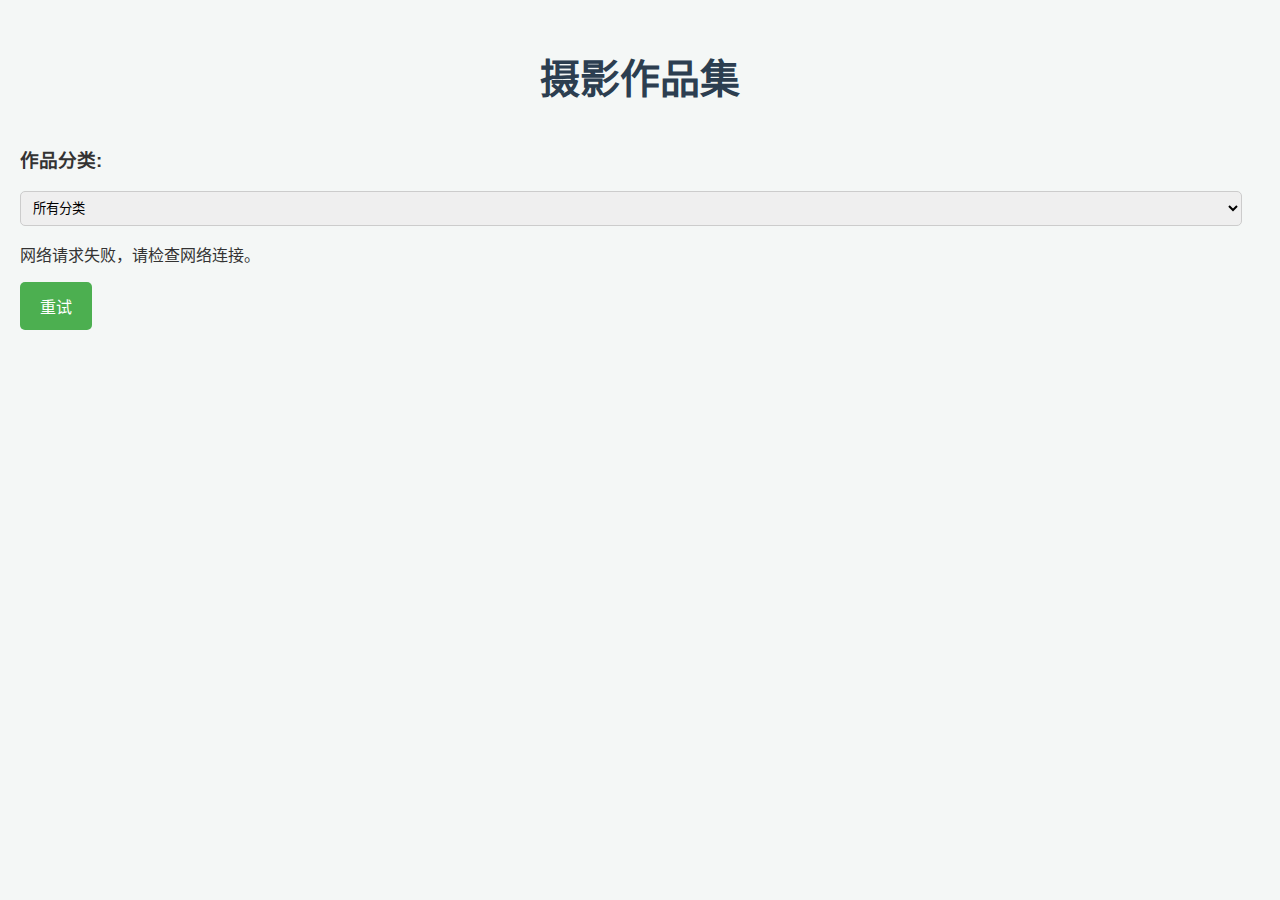
<file: portfolio.html>
<!DOCTYPE html>
<html lang="zh-CN">
<head>
    <meta charset="UTF-8">
    <meta name="viewport" content="width=device-width, initial-scale=1.0">
    <title>摄影作品集</title>
    <link rel="stylesheet" href="style.css">
</head>
<body>
    <div class="client-container">
        <h1>摄影作品集</h1>

        <!-- 作品分类筛选器 -->
        <div class="portfolio-filter-controls">
            <h3>作品分类:</h3>
            <select id="portfolioCategoryFilter">
                <option value="all">所有分类</option>
                <!-- 分类选项将由JS动态加载 -->
            </select>
        </div>

        <div id="portfolioLoadingMessage" class="client-message" style="display: none;">
            <p>加载中...</p>
        </div>
        <div id="portfolioErrorMessage" class="client-message" style="display: none;">
            <p class="error-text"></p>
            <button id="portfolioRetryButton" class="client-btn">重试</button>
        </div>
        <div id="noPortfolioItemsMessage" class="client-message" style="display: none;">
            <p>目前没有作品。</p>
        </div>

        <div id="portfolioGrid" class="portfolio-grid">
            <!-- 作品将在这里动态加载 -->
        </div>
    </div>

    <!-- 大图预览模态框 (复用 style.css 中的 modal 样式) -->
    <div id="imageModal" class="modal">
        <span class="close-button">&times;</span>
        <img class="modal-content" id="modalImage">
    </div>

    <script src="portfolio.js"></script>
</body>
</html>
</file>
<file: style.css>
body {
    font-family: 'Segoe UI', Tahoma, Geneva, Verdana, sans-serif;
    margin: 0;
    padding: 20px;
    background-color: #f4f7f6;
    color: #333;
}

.container {
    max-width: 960px; /* 限制内容最大宽度，在宽屏上居中 */
    margin: 30px auto;
    background-color: #ffffff;
    padding: 30px;
    border-radius: 12px;
    box-shadow: 0 4px 20px rgba(0, 0, 0, 0.08);
}

h1 {
    text-align: center;
    color: #2c3e50;
    margin-bottom: 40px;
    font-size: 2.5em;
}

.section {
    background-color: #fdfdfd;
    border: 1px solid #e0e0e0;
    border-radius: 8px;
    padding: 25px;
    margin-bottom: 30px;
    box-shadow: 0 2px 10px rgba(0, 0, 0, 0.05);
}

h2 {
    color: #34495e;
    margin-top: 0;
    margin-bottom: 20px;
    border-bottom: 2px solid #e8e8e8;
    padding-bottom: 10px;
    font-size: 1.6em;
}

/* 默认输入框和选择框样式 (适用于桌面及以上) */
input[type="text"],
input[type="file"],
select {
    display: block;
    margin-bottom: 15px;
    padding: 8px;
    border: 1px solid #ccc;
    border-radius: 5px;
    width: calc(100% - 18px); /* 默认占据父容器宽度 */
    box-sizing: border-box;
}

/* 桌面端客户姓名输入框宽度优化 */
#customerNameInput {
    max-width: 300px; /* 限制桌面端宽度，避免过长 */
}


/* 默认按钮样式 (适用于桌面及以上) */
button {
    background-color: #4CAF50; /* Green */
    color: white;
    padding: 12px 20px;
    border: none;
    border-radius: 5px;
    cursor: pointer;
    font-size: 1em;
    transition: background-color 0.3s ease, transform 0.1s ease; /* 添加transform动画 */
    margin-right: 10px; /* 按钮之间默认间距 */
}

button:hover {
    background-color: #45a049;
    transform: translateY(-1px); /* 悬停时略微上浮 */
}

button:active {
    transform: translateY(0); /* 点击时恢复 */
}

button:disabled {
    background-color: #cccccc;
    cursor: not-allowed;
    transform: none; /* 禁用状态无动画 */
}

#uploadStatus {
    margin-top: 15px;
    font-weight: bold;
    color: #333;
}

.photo-grid {
    display: flex;
    flex-wrap: wrap;
    gap: 15px;
    margin-top: 20px;
    justify-content: center; /* 在桌面端也居中对齐图片 */
}

.photo-item {
    width: 150px; /* 桌面端图片固定宽度 */
    height: 150px;
    border: 1px solid #ddd;
    border-radius: 8px;
    overflow: hidden;
    position: relative;
    box-shadow: 0 2px 8px rgba(0, 0, 0, 0.05);
    display: flex;
    flex-direction: column;
    justify-content: space-between;
    transition: transform 0.2s ease; /* 添加图片项的动画 */
}

.photo-item:hover {
    transform: translateY(-3px); /* 悬停时略微上浮 */
}

.photo-item img {
    width: 100%;
    height: calc(100% - 25px);
    object-fit: cover;
    display: block;
}

.photo-item .photo-id-display {
    background-color: #f8f8f8;
    color: #555;
    margin: 0;
    padding: 3px 5px;
    font-size: 0.8em;
    text-align: center;
    white-space: nowrap;
    overflow: hidden;
    text-overflow: ellipsis;
    width: 100%;
    box-sizing: border-box;
    height: 25px;
    display: flex;
    align-items: center;
    justify-content: center;
}

.photo-item .photo-id-display:hover {
    overflow: visible;
    white-space: normal;
    word-break: break-all;
    position: absolute;
    bottom: 0;
    left: 0;
    right: 0;
    background-color: rgba(0, 0, 0, 0.8);
    color: white;
    padding: 5px;
    font-size: 0.9em;
    z-index: 20;
    border-radius: 0 0 8px 8px;
}

.delete-photo-btn {
    position: absolute;
    top: 5px;
    right: 5px;
    background-color: rgba(255, 0, 0, 0.7);
    color: white;
    border: none;
    border-radius: 50%;
    width: 25px;
    height: 25px;
    line-height: 25px;
    text-align: center;
    font-size: 0.8em;
    cursor: pointer;
    z-index: 10;
    padding: 0;
    margin: 0;
    transition: background-color 0.3s ease;
}

.delete-photo-btn:hover {
    background-color: rgba(255, 0, 0, 1);
}

.session-info {
    display: flex;
    align-items: center;
    margin-bottom: 20px;
    font-size: 1.1em;
}

.session-info p {
    margin: 0;
    margin-right: 15px;
}

.session-info strong {
    color: #007bff;
}

.qr-code-container {
    text-align: center;
    margin-top: 20px;
}

#qrCodeImage {
    max-width: 250px;
    height: auto;
    border: 1px solid #ddd;
    border-radius: 5px;
}

.finish-btn {
    background-color: #007bff;
    margin-top: 20px;
    width: 100%; /* 默认全宽 */
    padding: 15px;
    font-size: 1.1em;
}

.finish-btn:hover {
    background-color: #0056b3;
}

.history-link, .back-link {
    display: block;
    text-align: center;
    margin-top: 30px;
    padding: 12px 20px;
    background-color: #007bff;
    color: white;
    text-decoration: none;
    border-radius: 5px;
    transition: background-color 0.3s ease, transform 0.1s ease;
}

.history-link:hover, .back-link:hover {
    background-color: #0056b3;
    transform: translateY(-1px);
}
.history-link:active, .back-link:active {
    transform: translateY(0);
}


/* --- 移除旧的表格样式 --- */
/*
#sessionTable {
    width: 100%;
    border-collapse: collapse;
    margin-top: 20px;
    display: block;
    overflow-x: auto;
    white-space: nowrap;
    background-color: #fff;
    border-radius: 8px;
    box-shadow: 0 4px 15px rgba(0, 0, 0, 0.08);
}

#sessionTable thead, #sessionTable tbody, #sessionTable th, #sessionTable td, #sessionTable tr {
    display: table-row;
}

#sessionTable th, #sessionTable td {
    border: none;
    padding: 12px 15px;
    text-align: left;
    white-space: normal;
    vertical-align: middle;
}

#sessionTable th {
    background-color: #e9ecef;
    color: #495057;
    font-weight: 600;
    position: sticky;
    top: 0;
    z-index: 1;
    border-bottom: 2px solid #dee2e6;
}

#sessionTable thead th:first-child {
    border-top-left-radius: 8px;
}
#sessionTable thead th:last-child {
    border-top-right-radius: 8px;
}


#sessionTable tr:nth-child(even) {
    background-color: #f8f9fa;
}

#sessionTable tr:hover {
    background-color: #e2f0ff;
    transition: background-color 0.2s ease;
}

#sessionTable td button {
    padding: 8px 15px;
    font-size: 0.85em;
    margin-right: 8px;
    border-radius: 4px;
    transition: background-color 0.3s ease, transform 0.1s ease;
}

#sessionTable td button:hover {
    transform: translateY(-1px);
}

#sessionTable td button.delete-button-table {
    background-color: #dc3545;
}

#sessionTable td button.delete-button-table:hover {
    background-color: #c82333;
}
*/
/* --- 新增卡片列表样式 --- */
.session-cards-grid {
    display: grid;
    grid-template-columns: repeat(auto-fill, minmax(280px, 1fr)); /* 响应式列，最小280px */
    gap: 20px; /* 卡片间距 */
    margin-top: 20px;
}

.session-card {
    background-color: #ffffff;
    border: 1px solid #e0e0e0;
    border-radius: 10px;
    box-shadow: 0 4px 15px rgba(0, 0, 0, 0.08);
    padding: 20px;
    display: flex;
    flex-direction: column;
    justify-content: space-between;
    transition: transform 0.2s ease, box-shadow 0.2s ease;
}

.session-card:hover {
    transform: translateY(-5px);
    box-shadow: 0 8px 25px rgba(0, 0, 0, 0.15);
}

.session-card .card-header {
    display: flex;
    justify-content: space-between;
    align-items: center;
    margin-bottom: 15px;
    padding-bottom: 10px;
    border-bottom: 1px solid #f0f0f0;
}

.session-card .card-title {
    margin: 0;
    font-size: 1.2em;
    color: #34495e;
    flex-grow: 1;
}

.session-card .card-status {
    padding: 5px 10px;
    border-radius: 5px;
    font-size: 0.85em;
    font-weight: bold;
    color: white;
}

/* 状态颜色 */
.session-card .card-status.status-draft {
    background-color: #ffc107; /* 黄色 */
}
.session-card .card-status.status-ready {
    background-color: #28a745; /* 绿色 */
}
.session-card .card-status.status-submitted {
    background-color: #007bff; /* 蓝色 */
}

.session-card .card-body {
    margin-bottom: 15px;
}

.session-card .card-detail-item {
    margin: 5px 0;
    font-size: 0.95em;
    color: #555;
    word-break: break-all; /* 允许长ID换行 */
}

.session-card .card-actions {
    display: flex;
    justify-content: flex-end; /* 按钮右对齐 */
    gap: 10px; /* 按钮间距 */
    margin-top: 10px;
}

.session-card .card-actions button {
    padding: 8px 15px;
    font-size: 0.9em;
    margin-right: 0; /* 覆盖默认的margin-right */
}
.session-card .card-actions .delete-session-btn {
    background-color: #dc3545;
}
.session-card .card-actions .delete-session-btn:hover {
    background-color: #c82333;
}


#sessionListStatus {
    text-align: center;
    margin-top: 20px;
    color: #666;
}

#sessionDetailSection h2 {
    margin-top: 0;
    margin-bottom: 15px;
    color: #34495e;
}

#sessionDetailSection p {
    margin-bottom: 8px;
    font-size: 1.1em;
}

#sessionDetailSection .photo-grid {
    margin-top: 25px;
}

#detailPhotos .photo-item {
    border: 2px solid transparent;
}

#detailPhotos .photo-item.selected {
    border-color: #07c160;
}

#detailPhotos .photo-item .selected-indicator {
    position: absolute;
    top: 5px;
    left: 5px;
    background-color: #07c160;
    color: white;
    border-radius: 50%;
    width: 25px;
    height: 25px;
    line-height: 25px;
    text-align: center;
    font-size: 0.8em;
    font-weight: bold;
    display: none;
}

#detailPhotos .photo-item.selected .selected-indicator {
    display: block;
}

#backToListBtn {
    margin-bottom: 20px;
    background-color: #6c757d;
}

#backToListBtn:hover {
    background-color: #5a6268;
}

/* --- 优化筛选和搜索控件样式 --- */
.filter-controls {
    display: flex;
    gap: 15px; /* 增加间距 */
    margin-bottom: 25px; /* 增加底部间距 */
    flex-wrap: wrap;
    align-items: center;
    padding: 15px; /* 增加内边距 */
    background-color: #f8f9fa; /* 浅背景色 */
    border-radius: 8px; /* 圆角 */
    box-shadow: inset 0 1px 3px rgba(0, 0, 0, 0.05); /* 内部阴影 */
}

.filter-controls input[type="text"],
.filter-controls select {
    padding: 10px 15px; /* 增加内边距 */
    border: 1px solid #ced4da; /* 边框颜色 */
    border-radius: 6px; /* 更大圆角 */
    font-size: 1em; /* 调整字体大小 */
    flex-grow: 1;
    min-width: 180px; /* 最小宽度 */
    box-shadow: inset 0 1px 2px rgba(0, 0, 0, 0.075); /* 内部阴影 */
    transition: border-color 0.2s ease, box-shadow 0.2s ease;
}

.filter-controls input[type="text"]:focus,
.filter-controls select:focus {
    border-color: #80bdff;
    box-shadow: 0 0 0 0.2rem rgba(0, 123, 255, 0.25);
    outline: none;
}

.filter-controls button {
    padding: 10px 20px; /* 调整按钮内边距 */
    background-color: #007bff;
    color: white;
    border: none;
    border-radius: 6px; /* 更大圆角 */
    cursor: pointer;
    font-size: 1em;
    transition: background-color 0.3s ease, transform 0.1s ease;
}

.filter-controls button:hover {
    background-color: #0056b3;
    transform: translateY(-1px);
}

/* --- 优化分页控件样式 --- */
.pagination-controls {
    display: flex;
    justify-content: center;
    align-items: center;
    margin-top: 30px; /* 增加顶部间距 */
    gap: 20px; /* 增加间距 */
    flex-wrap: wrap;
}

.pagination-controls button {
    padding: 10px 20px; /* 调整按钮内边距 */
    background-color: #6c757d;
    color: white;
    border: none;
    border-radius: 6px; /* 更大圆角 */
    cursor: pointer;
    font-size: 0.95em;
    transition: background-color 0.3s ease, transform 0.1s ease;
}

.pagination-controls button:hover:not(:disabled) {
    background-color: #5a6268;
    transform: translateY(-1px);
}

.pagination-controls button:disabled {
    background-color: #cccccc;
    cursor: not-allowed;
    transform: none;
}

#pageInfo {
    font-size: 1.2em; /* 增大字体 */
    font-weight: bold;
    color: #333;
    min-width: 150px; /* 确保有足够空间显示 */
    text-align: center;
}

/* 历史会话表格列宽 (这些现在不再直接作用于表格，但保留作为参考) */
/*
#sessionTable th:nth-child(1), #sessionTable td:nth-child(1) { min-width: 100px; }
#sessionTable th:nth-child(2), #sessionTable td:nth-child(2) { min-width: 120px; }
#sessionTable th:nth-child(3), #sessionTable td:nth-child(3) { min-width: 80px; }
#sessionTable th:nth-child(4), #sessionTable td:nth-child(4) { min-width: 80px; }
#sessionTable th:nth-child(5), #sessionTable td:nth-child(5) { min-width: 150px; }
#sessionTable th:nth-child(6), #sessionTable td:nth-child(6) { min-width: 150px; }
*/

#sessionDetailSection p span {
    font-weight: bold;
    color: #34495e;
}

.append-photos-section {
    margin-top: 30px;
    padding-top: 20px;
    border-top: 1px solid #eee;
}

.append-photos-section h3 {
    color: #34495e;
    margin-top: 0;
    margin-bottom: 15px;
    font-size: 1.4em;
}

.append-photos-section input[type="file"] {
    display: block;
    margin-bottom: 15px;
    padding: 8px;
    border: 1px solid #ccc;
    border-radius: 5px;
    width: calc(100% - 18px);
}

.append-photos-section button {
    background-color: #28a745;
    color: white;
    padding: 10px 15px;
    border: none;
    border-radius: 5px;
    cursor: pointer;
    font-size: 1em;
    transition: background-color 0.3s ease, transform 0.1s ease;
}

.append-photos-section button:hover {
    background-color: #218838;
    transform: translateY(-1px);
}

#appendUploadStatus {
    margin-top: 10px;
    font-weight: bold;
    color: #333;
}

.photo-display-filter {
    display: flex;
    align-items: center;
    gap: 15px;
    margin-top: 30px;
    margin-bottom: 20px;
    padding-top: 20px;
    border-top: 1px solid #eee;
    flex-wrap: wrap;
}

.photo-display-filter h3 {
    margin: 0;
    font-size: 1.4em;
    color: #34495e;
}

.photo-display-filter select {
    padding: 8px 12px;
    border: 1px solid #ccc;
    border-radius: 5px;
    font-size: 0.95em;
    min-width: 180px;
}

.modal {
    display: none;
    position: fixed;
    z-index: 1000;
    padding-top: 60px;
    left: 0;
    top: 0;
    width: 100%;
    height: 100%;
    overflow: auto;
    background-color: rgba(0, 0, 0, 0.9);
}

.modal-content {
    margin: auto;
    display: block;
    width: 80%;
    max-width: 800px;
    max-height: 90vh;
    object-fit: contain;
}

.close-button {
    position: absolute;
    top: 15px;
    right: 35px;
    color: #f1f1f1;
    font-size: 40px;
    font-weight: bold;
    transition: 0.3s;
    cursor: pointer;
}

.close-button:hover,
.close-button:focus {
    color: #bbb;
    text-decoration: none;
    cursor: pointer;
}

.delete-button {
    background-color: #dc3545;
    margin-left: 10px;
}

.delete-button:hover {
    background-color: #c82333;
}

.detail-actions {
    display: flex;
    justify-content: flex-start;
    align-items: center;
    margin-top: 20px;
}

/* Progress Bar Styles */
.progress-bar-container {
    width: 100%;
    background-color: #e0e0e0; /* 进度条背景色 */
    border-radius: 5px;
    margin-top: 10px;
    overflow: hidden; /* 确保内部进度条不溢出圆角 */
    box-shadow: inset 0 1px 3px rgba(0, 0, 0, 0.1); /* 内部阴影 */
}

.progress-bar {
    width: 0%; /* 初始宽度为0 */
    height: 25px; /* 进度条高度 */
    background-color: #4CAF50; /* 进度条填充色 */
    border-radius: 5px;
    text-align: center;
    line-height: 25px; /* 使文本垂直居中 */
    color: white;
    font-weight: bold;
    font-size: 0.9em;
    transition: width 0.3s ease-in-out; /* 平滑过渡动画 */
    white-space: nowrap; /* 防止百分比文本换行 */
}

.progress-bar span {
    /* 混合模式确保文本在背景色变化时始终可见 */
    mix-blend-mode: difference;
}


/* --- 响应式调整 (Mobile-First Overrides) --- */

/* 适用于屏幕宽度小于或等于 768px 的设备 (平板和更小尺寸) */
@media (max-width: 768px) {
    body {
        padding: 15px;
    }

    .container {
        margin: 20px auto;
        padding: 20px;
        border-radius: 8px;
    }

    h1 {
        font-size: 2em;
        margin-bottom: 30px;
    }

    h2 {
        font-size: 1.4em;
        margin-bottom: 15px;
    }

    .section {
        padding: 15px;
        margin-bottom: 20px;
    }

    /* 客户姓名输入框在小屏幕上恢复全宽 */
    #customerNameInput {
        max-width: 100%;
    }

    /* 按钮在小屏幕上堆叠，并取消右侧间距 */
    button {
        width: auto; /* 恢复默认宽度 */
        margin-right: 5px;
        margin-bottom: 10px; /* 增加垂直间距 */
        display: inline-block; /* 允许它们并排显示，如果空间允许 */
        padding: 10px 15px; /* 调整按钮大小 */
        font-size: 0.9em;
    }

    /* 特定按钮强制全宽 */
    .finish-btn,
    .history-link,
    .back-link,
    .append-photos-section button { /* 追加上传按钮也全宽 */
        width: 100%;
        margin-right: 0;
        margin-bottom: 15px;
    }

    .photo-grid {
        gap: 10px;
        justify-content: center;
    }

    .photo-item {
        width: calc(50% - 10px); /* 两列布局，考虑间距 */
        height: auto; /* 高度自适应 */
        min-width: 120px; /* 防止图片过小 */
    }

    .photo-item img {
        height: 120px; /* 图片部分固定高度 */
    }

    .session-info {
        flex-direction: column; /* 垂直堆叠 */
        align-items: flex-start;
    }

    .session-info p {
        margin-right: 0;
        margin-bottom: 5px;
    }

    .filter-controls {
        flex-direction: column; /* 垂直堆叠 */
        gap: 10px;
        padding: 10px; /* 调整内边距 */
    }

    .filter-controls input[type="text"],
    .filter-controls select,
    .filter-controls button {
        width: 100%;
        margin-right: 0;
        padding: 8px 12px; /* 调整大小 */
        font-size: 0.9em;
    }

    /* 卡片网格在平板上变为单列 */
    .session-cards-grid {
        grid-template-columns: 1fr; /* 单列布局 */
    }


    .pagination-controls {
        flex-direction: column; /* 垂直堆叠 */
        gap: 10px;
    }

    .pagination-controls button {
        width: 100%;
        margin-right: 0;
        padding: 8px 15px; /* 调整大小 */
        font-size: 0.85em;
    }

    /* #sessionTable th, #sessionTable td { /* 移除表格相关样式 */
        font-size: 0.9em;
        padding: 8px;
    } */

    .modal-content {
        width: 95%;
        max-width: 95%;
    }

    .close-button {
        top: 10px;
        right: 15px;
        font-size: 30px;
    }

    .photo-display-filter {
        flex-direction: column; /* 垂直堆叠 */
        align-items: flex-start;
        gap: 10px;
    }

    .photo-display-filter h3,
    .photo-display-filter select {
        width: 100%;
        margin-right: 0;
    }

    .progress-bar {
        height: 20px;
        line-height: 20px;
        font-size: 0.8em;
    }
}

/* 适用于屏幕宽度小于或等于 480px 的设备 (智能手机) */
@media (max-width: 480px) {
    body {
        padding: 10px;
    }

    .container {
        margin: 15px auto;
        padding: 15px;
    }

    h1 {
        font-size: 1.8em;
        margin-bottom: 20px;
    }

    h2 {
        font-size: 1.2em;
        margin-bottom: 10px;
    }

    .section {
        padding: 10px;
        margin-bottom: 15px;
    }

    /* 确保所有按钮在超小屏幕上都全宽 */
    button {
        width: 100%;
        margin-right: 0;
        margin-bottom: 10px;
    }

    .photo-item {
        width: 100%; /* 单列布局 */
        max-width: 300px; /* 限制单列图片的宽度，避免过宽 */
        height: auto;
    }

    .photo-item img {
        height: 200px; /* 单列时图片高度稍大 */
    }

    .delete-photo-btn {
        width: 30px;
        height: 30px;
        line-height: 30px;
        font-size: 1em;
    }

    /* #sessionTable th, #sessionTable td { /* 移除表格相关样式 */
        font-size: 0.8em;
        padding: 6px;
    } */

    .progress-bar {
        height: 18px;
        line-height: 18px;
        font-size: 0.75em;
    }
}
</file>
